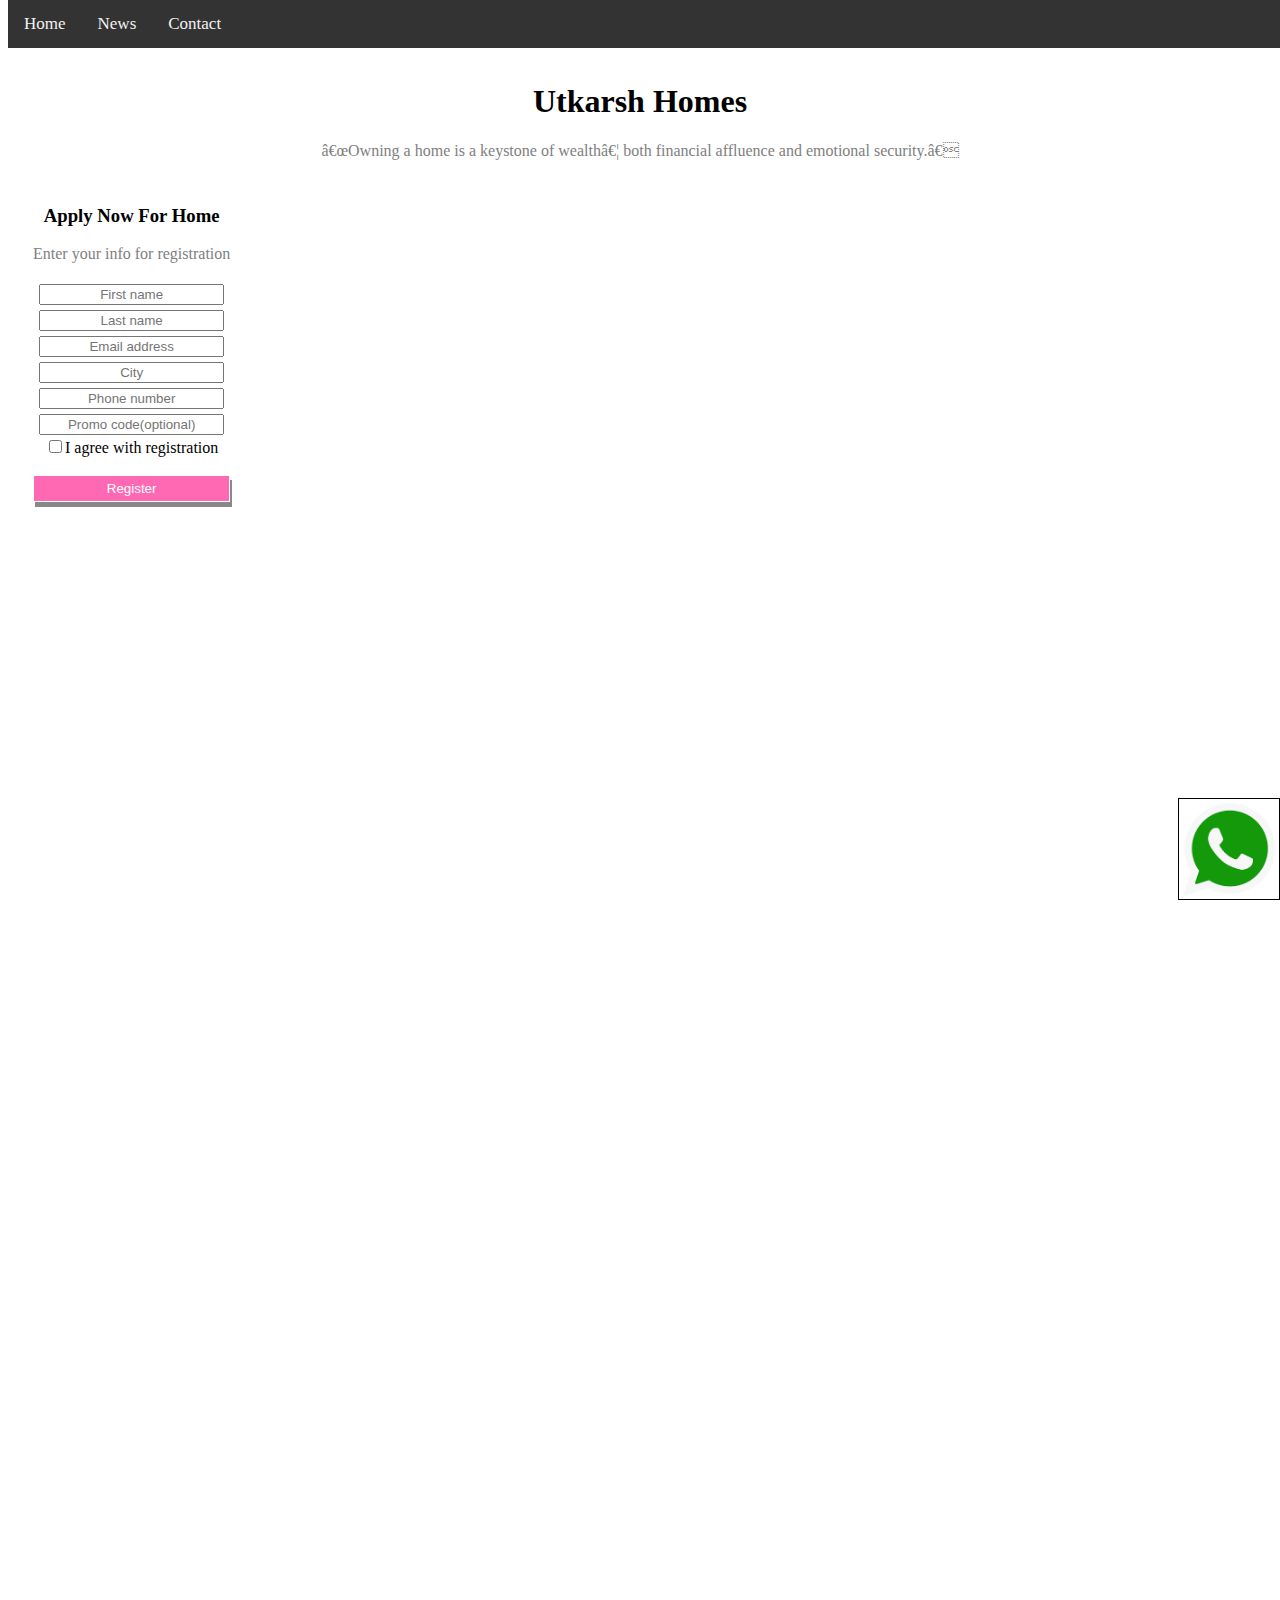
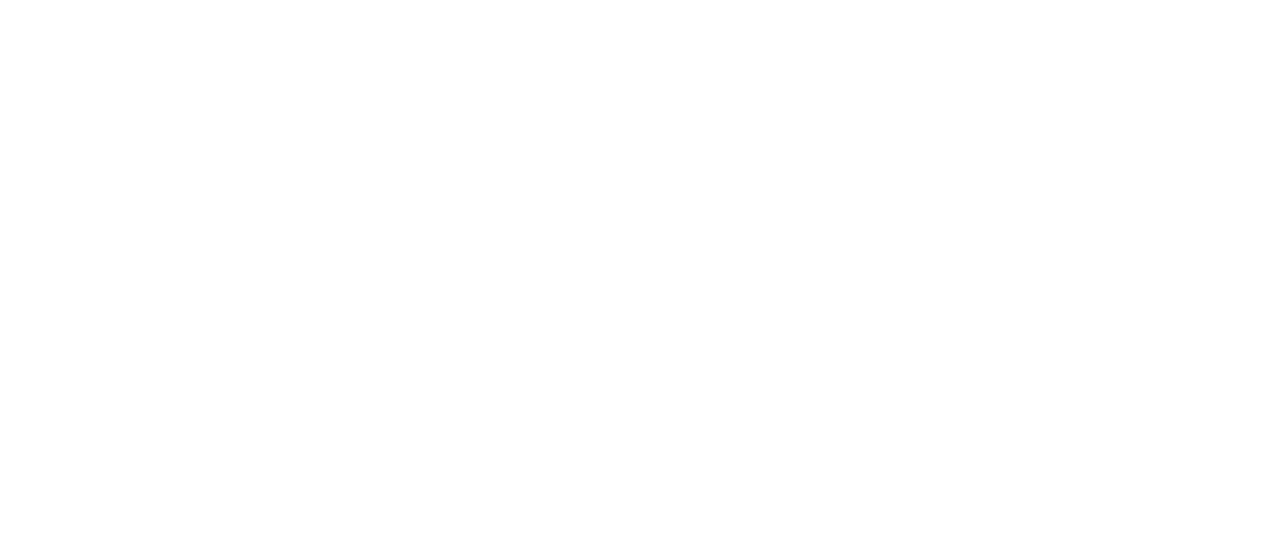
<file: index.html>
<!DOCTYPE html>
<html lang="en">
<head>
    <link rel="stylesheet" href="landing.css"
    <meta charset="UTF-8">
    <meta http-equiv="X-UA-Compatible" content="IE=edge">
    <meta name="viewport" content="width=device-width, initial-scale=1.0">
    <title>Landing Page</title>
</head>
<body>
    <div class="navbar">
        <a href="#home">Home</a>
        <a href="#news">News</a>
        <a href="#contact">Contact</a>
      </div><br><br><br>
    <div id="b">
        <h1>Utkarsh Homes</h1>
        <p>“Owning a home is a keystone of wealth… both financial affluence and emotional security.”</p>

    </div>
  <div class="a">
        <h3>Apply Now For Home</h3>
        <p><b></b>Enter your info for registration</b></p>
        <input type="text" placeholder="First name" /><br>
        <input type="text" placeholder="Last name" /><br>
        <input type="text" placeholder="Email address" /><br>
        <input type="text" placeholder="City" /><br>
        <input type="text" placeholder="Phone number" /><br>
        <input type="text" placeholder="Promo code(optional)" /><br>
        <input type="checkbox" />I agree with registration<br><br>
        <button type="submit" value="submit">Register</button>
    </div>
    <div class="img">
    
      </div>
    <div class="para">
           <h3>Lorem, ipsum dolor sit amet consectetur adipisicing elit. Nostrum deleniti dicta natus commodi corrupti quis, soluta explicabo nobis dignissimos optio placeat quisquam, quaerat quidem earum doloremque, nemo sequi itaque. Nisi ea quidem ab nesciunt quam cum magni odio delectus exercitationem officiis, quo esse aspernatur nobis iure voluptatibus voluptates unde excepturi. Labore explicabo id doloremque consectetur dicta illo delectus quaerat, quae doloribus neque. Nemo in aliquam at tenetur hic impedit minus labore deleniti, suscipit officia. Tempora magni labore asperiores unde, nobis ea fuga beatae perspiciatis facere! Totam optio cum in nobis rerum impedit officia culpa ducimus perspiciatis, nesciunt eligendi accusantium dolor quaerat esse quasi voluptatibus dolore veniam eius, deleniti, ipsa doloremque repellat at. Accusamus soluta repellendus exercitationem eos similique natus nihil numquam a magnam, voluptatum totam eaque ad distinctio minima voluptatibus quos aperiam provident sit. Debitis culpa nisi maiores recusandae, omnis repudiandae perspiciatis quod minima aspernatur. Doloremque iure nostrum ad accusamus ipsum quia aliquam qui facilis tempora perspiciatis eveniet ut, quasi impedit quidem. Laboriosam quis, esse neque assumenda culpa aut nostrum eum quidem quod ex vel dicta nobis obcaecati vero soluta veniam expedita accusamus amet provident eligendi consectetur inventore libero laborum! Deserunt neque mollitia soluta quas exercitationem architecto iusto eos, suscipit atque voluptate qui alias? Iste provident labore corrupti reiciendis eos iusto natus! Repudiandae natus nobis aperiam tempora expedita omnis sint placeat sapiente officia vitae delectus quibusdam animi, ducimus architecto neque, fuga, accusantium possimus totam debitis earum harum. Eum eaque dicta eos modi iusto esse sapiente quam id ex earum sequi beatae consequatur quod, dolores perspiciatis adipisci voluptatum suscipit saepe tempora aliquid necessitatibus in? Nobis cum, soluta obcaecati aperiam placeat sint, asperiores eveniet magnam vitae excepturi explicabo magni modi, nostrum delectus fugit vel omnis quam. Commodi quae voluptatum perspiciatis impedit saepe ut nam voluptate facere quas? Temporibus sed qui nisi et. Quaerat expedita vel a eum dicta corporis sunt assumenda excepturi voluptate error enim nostrum ab explicabo amet quis autem fugiat, odit est obcaecati. Molestiae doloribus cumque impedit nihil sint, asperiores doloremque, rem sequi, similique explicabo ut atque! Minus corporis voluptatum aperiam error debitis. Doloremque laudantium vel incidunt corporis, dolores natus, autem sunt quisquam, quos magni soluta minus a doloribus modi deleniti asperiores alias! Ipsam debitis voluptatem rem saepe. Corporis quos optio unde odio quisquam placeat eaque libero, illum voluptate suscipit ab ipsa autem assumenda quo blanditiis minus corrupti maiores facere similique, sapiente vero? Quam, blanditiis corporis labore placeat harum tempora enim sequi cupiditate odit necessitatibus omnis dicta ex, totam earum dolorem saepe dolores sint itaque asperiores optio officia recusandae, vitae quos. Eius labore repudiandae, odio dignissimos sed voluptate dolorum est necessitatibus harum alias, corrupti assumenda asperiores qui, magnam officiis aspernatur sit. Fuga itaque recusandae, ea maiores aut dolorem obcaecati esse pariatur non saepe optio numquam, totam dicta rem quo, suscipit eaque aliquid repudiandae. Quis voluptatem, repudiandae totam excepturi nemo sit minus praesentium illum sequi ipsa in omnis velit fugiat iure dignissimos, odio temporibus molestias iusto natus vel assumenda tempore suscipit. Alias, quasi fuga! Exercitationem modi sapiente iure natus dolor fuga saepe debitis voluptas optio dolorum, recusandae asperiores quasi vero aperiam beatae nam repellat ipsa? Illo assumenda hic provident praesentium eaque explicabo laborum consectetur, blanditiis, dignissimos aperiam debitis facere voluptates, quos accusamus doloremque error architecto fugit. Labore modi laudantium voluptates, deleniti quaerat veniam cupiditate corporis asperiores assumenda voluptas, corrupti beatae quas! Iure minus, recusandae molestiae quis enim numquam voluptatum quisquam impedit est adipisci obcaecati eius animi esse ipsum omnis excepturi consectetur quos consequuntur voluptate rerum vero dolorem sed reiciendis ipsam! Perferendis dolores blanditiis similique soluta in placeat hic iure, facilis numquam cum magnam. Quia earum libero dicta beatae illum incidunt quod. Itaque vero alias maiores odit, eligendi sed modi fugit architecto numquam placeat amet est fuga dolorem ducimus doloremque quos hic asperiores voluptatum harum aperiam reiciendis! Harum ea eaque reiciendis cum doloremque laboriosam culpa? Asperiores enim recusandae ipsa harum deserunt iste ducimus sit natus odio adipisci numquam nihil, nulla cumque quia neque consequuntur! Quia nam, velit esse corrupti dolor tenetur eveniet commodi vel fuga vero! Eum delectus accusantium et, molestiae, incidunt ex quo cupiditate molestias modi inventore nesciunt maiores voluptas earum aliquid, numquam ut aut minima sapiente aspernatur iure reprehenderit possimus consequuntur sunt esse. Non, quisquam dolorum, voluptate voluptates mollitia error temporibus aliquam corporis velit ipsum suscipit quidem repellendus sequi doloremque deserunt earum. Sed qui inventore voluptas iure est blanditiis. Neque eos, assumenda voluptatem sapiente repellat porro beatae totam molestiae vero laboriosam minima itaque laborum numquam incidunt nobis impedit maiores dolores voluptates quas ducimus aut. Vel iste officia aspernatur facere, sunt ducimus est, repudiandae, saepe repellendus eius pariatur modi illum nihil? Doloribus eos facilis nihil, iusto accusantium officia consectetur asperiores iste quibusdam quidem porro delectus reprehenderit, quae deleniti similique facere sapiente, distinctio error aperiam accusamus quasi. Voluptatibus provident rerum accusamus cupiditate esse, vel est officiis, aspernatur similique eligendi asperiores atque ex fuga facilis dolores et, vero delectus quis obcaecati. Nulla illo blanditiis accusamus nesciunt beatae, soluta obcaecati aliquam quasi officia ratione, sapiente aperiam eaque, corporis vel harum consequatur reprehenderit velit tenetur voluptatem placeat eligendi? Facere suscipit quam at consequuntur porro, nemo voluptas ipsam, explicabo sapiente, pariatur sed rem quas! Veritatis eveniet, repudiandae explicabo, temporibus, facere sit qui est accusamus exercitationem voluptatibus odit amet non aperiam eligendi nihil numquam molestiae alias voluptas omnis nesciunt. Reprehenderit, similique? Obcaecati ex eos cupiditate laborum magni unde officia nesciunt ullam similique dicta et laboriosam explicabo maxime voluptatum, aut quaerat nihil alias tempora sed quidem dolor! Doloremque aliquid non natus architecto tempora officia? Recusandae sequi maiores voluptate, sint fugiat qui non necessitatibus ut eius fugit esse voluptates alias dolores exercitationem dignissimos nostrum. Facilis eligendi magni consequuntur culpa, quam voluptatibus, cum veniam alias id autem, nobis exercitationem sint officiis eaque ipsam nostrum porro dignissimos velit provident? At vel, blanditiis excepturi deserunt, asperiores nisi ullam sunt iste, temporibus mollitia deleniti iure dolorum voluptas ipsa suscipit esse nam sed in! Maiores asperiores obcaecati repellendus quisquam dignissimos a corporis architecto reiciendis, voluptatum, necessitatibus dicta porro blanditiis officia? Iure porro ut enim ipsa modi, quasi sint. Inventore, culpa maiores. Perferendis, voluptate quaerat.</h3>
        </div>
    
      
       

</body>
</html>
</file>
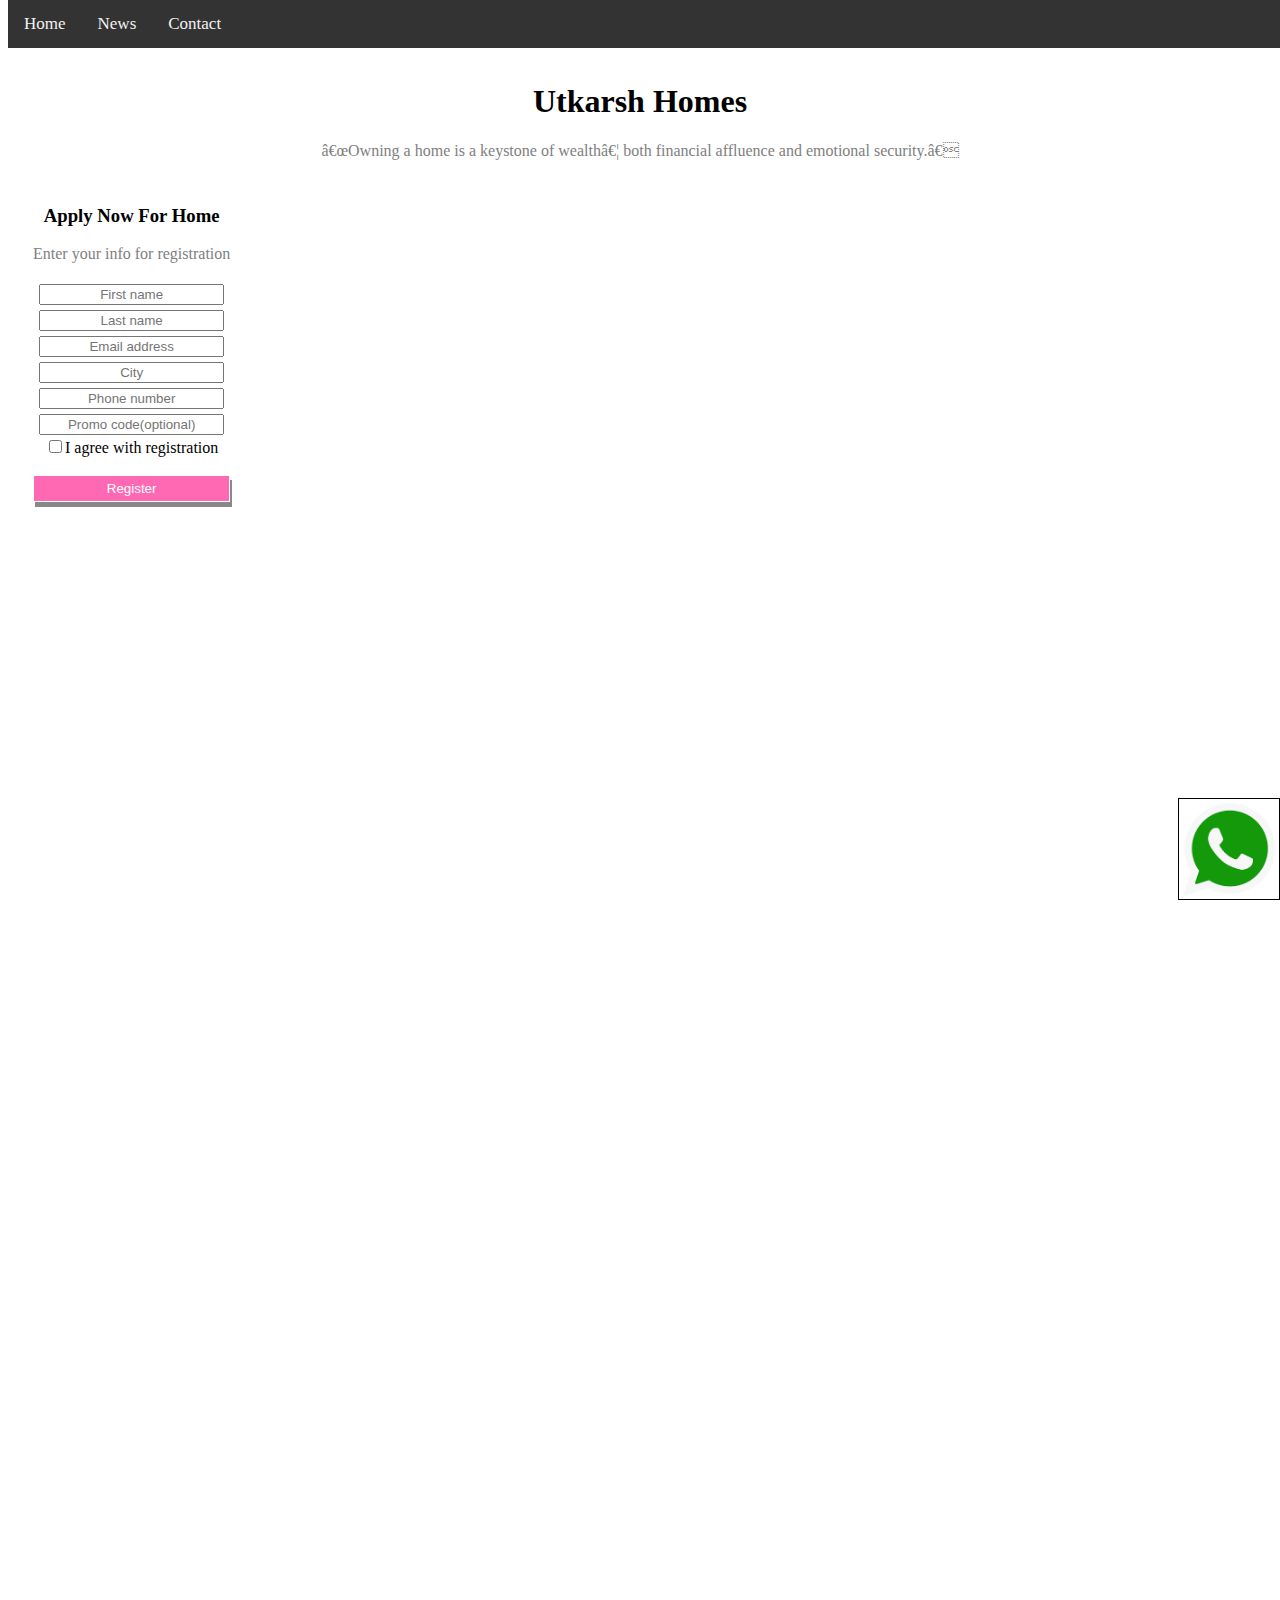
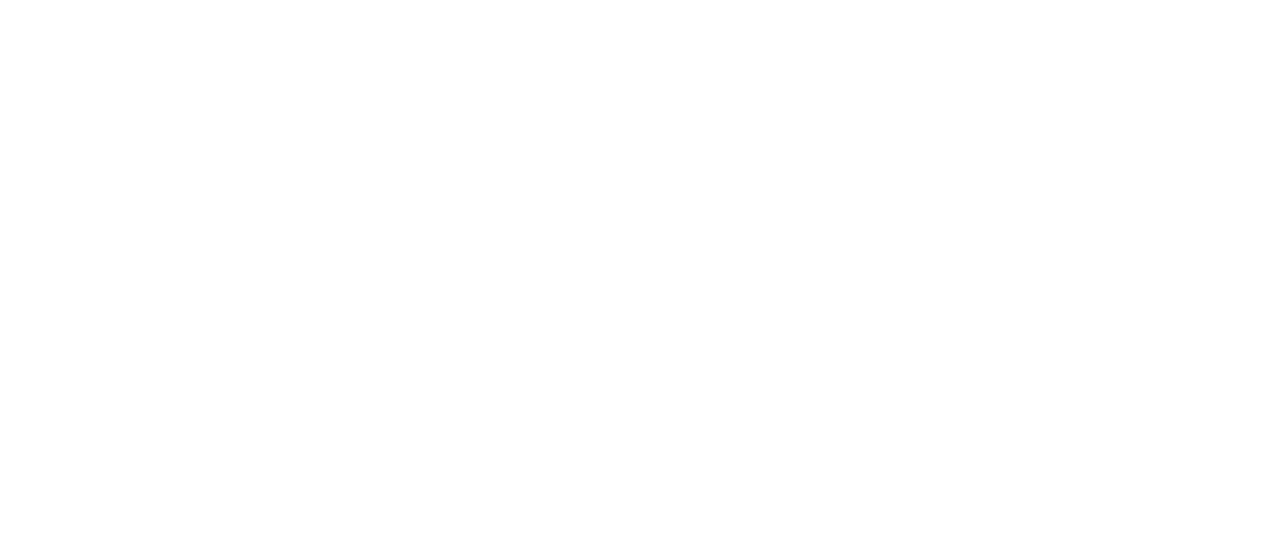
<file: landingpage.html>
<!DOCTYPE html>
<html lang="en">
<head>
    <link rel="stylesheet" href="landing.css"
    <meta charset="UTF-8">
    <meta http-equiv="X-UA-Compatible" content="IE=edge">
    <meta name="viewport" content="width=device-width, initial-scale=1.0">
    <title>Landing Page</title>
</head>
<body>
    <div class="navbar">
        <a href="#home">Home</a>
        <a href="#news">News</a>
        <a href="#contact">Contact</a>
      </div><br><br><br>
    <div id="b">
        <h1>Utkarsh Homes</h1>
        <p>“Owning a home is a keystone of wealth… both financial affluence and emotional security.”</p>

    </div>
  <div class="a">
        <h3>Apply Now For Home</h3>
        <p><b></b>Enter your info for registration</b></p>
        <input type="text" placeholder="First name" /><br>
        <input type="text" placeholder="Last name" /><br>
        <input type="text" placeholder="Email address" /><br>
        <input type="text" placeholder="City" /><br>
        <input type="text" placeholder="Phone number" /><br>
        <input type="text" placeholder="Promo code(optional)" /><br>
        <input type="checkbox" />I agree with registration<br><br>
        <button type="submit" value="submit">Register</button>
    </div>
    <div class="img">
    
      </div>
    <div class="para">
           <h3>Lorem, ipsum dolor sit amet consectetur adipisicing elit. Nostrum deleniti dicta natus commodi corrupti quis, soluta explicabo nobis dignissimos optio placeat quisquam, quaerat quidem earum doloremque, nemo sequi itaque. Nisi ea quidem ab nesciunt quam cum magni odio delectus exercitationem officiis, quo esse aspernatur nobis iure voluptatibus voluptates unde excepturi. Labore explicabo id doloremque consectetur dicta illo delectus quaerat, quae doloribus neque. Nemo in aliquam at tenetur hic impedit minus labore deleniti, suscipit officia. Tempora magni labore asperiores unde, nobis ea fuga beatae perspiciatis facere! Totam optio cum in nobis rerum impedit officia culpa ducimus perspiciatis, nesciunt eligendi accusantium dolor quaerat esse quasi voluptatibus dolore veniam eius, deleniti, ipsa doloremque repellat at. Accusamus soluta repellendus exercitationem eos similique natus nihil numquam a magnam, voluptatum totam eaque ad distinctio minima voluptatibus quos aperiam provident sit. Debitis culpa nisi maiores recusandae, omnis repudiandae perspiciatis quod minima aspernatur. Doloremque iure nostrum ad accusamus ipsum quia aliquam qui facilis tempora perspiciatis eveniet ut, quasi impedit quidem. Laboriosam quis, esse neque assumenda culpa aut nostrum eum quidem quod ex vel dicta nobis obcaecati vero soluta veniam expedita accusamus amet provident eligendi consectetur inventore libero laborum! Deserunt neque mollitia soluta quas exercitationem architecto iusto eos, suscipit atque voluptate qui alias? Iste provident labore corrupti reiciendis eos iusto natus! Repudiandae natus nobis aperiam tempora expedita omnis sint placeat sapiente officia vitae delectus quibusdam animi, ducimus architecto neque, fuga, accusantium possimus totam debitis earum harum. Eum eaque dicta eos modi iusto esse sapiente quam id ex earum sequi beatae consequatur quod, dolores perspiciatis adipisci voluptatum suscipit saepe tempora aliquid necessitatibus in? Nobis cum, soluta obcaecati aperiam placeat sint, asperiores eveniet magnam vitae excepturi explicabo magni modi, nostrum delectus fugit vel omnis quam. Commodi quae voluptatum perspiciatis impedit saepe ut nam voluptate facere quas? Temporibus sed qui nisi et. Quaerat expedita vel a eum dicta corporis sunt assumenda excepturi voluptate error enim nostrum ab explicabo amet quis autem fugiat, odit est obcaecati. Molestiae doloribus cumque impedit nihil sint, asperiores doloremque, rem sequi, similique explicabo ut atque! Minus corporis voluptatum aperiam error debitis. Doloremque laudantium vel incidunt corporis, dolores natus, autem sunt quisquam, quos magni soluta minus a doloribus modi deleniti asperiores alias! Ipsam debitis voluptatem rem saepe. Corporis quos optio unde odio quisquam placeat eaque libero, illum voluptate suscipit ab ipsa autem assumenda quo blanditiis minus corrupti maiores facere similique, sapiente vero? Quam, blanditiis corporis labore placeat harum tempora enim sequi cupiditate odit necessitatibus omnis dicta ex, totam earum dolorem saepe dolores sint itaque asperiores optio officia recusandae, vitae quos. Eius labore repudiandae, odio dignissimos sed voluptate dolorum est necessitatibus harum alias, corrupti assumenda asperiores qui, magnam officiis aspernatur sit. Fuga itaque recusandae, ea maiores aut dolorem obcaecati esse pariatur non saepe optio numquam, totam dicta rem quo, suscipit eaque aliquid repudiandae. Quis voluptatem, repudiandae totam excepturi nemo sit minus praesentium illum sequi ipsa in omnis velit fugiat iure dignissimos, odio temporibus molestias iusto natus vel assumenda tempore suscipit. Alias, quasi fuga! Exercitationem modi sapiente iure natus dolor fuga saepe debitis voluptas optio dolorum, recusandae asperiores quasi vero aperiam beatae nam repellat ipsa? Illo assumenda hic provident praesentium eaque explicabo laborum consectetur, blanditiis, dignissimos aperiam debitis facere voluptates, quos accusamus doloremque error architecto fugit. Labore modi laudantium voluptates, deleniti quaerat veniam cupiditate corporis asperiores assumenda voluptas, corrupti beatae quas! Iure minus, recusandae molestiae quis enim numquam voluptatum quisquam impedit est adipisci obcaecati eius animi esse ipsum omnis excepturi consectetur quos consequuntur voluptate rerum vero dolorem sed reiciendis ipsam! Perferendis dolores blanditiis similique soluta in placeat hic iure, facilis numquam cum magnam. Quia earum libero dicta beatae illum incidunt quod. Itaque vero alias maiores odit, eligendi sed modi fugit architecto numquam placeat amet est fuga dolorem ducimus doloremque quos hic asperiores voluptatum harum aperiam reiciendis! Harum ea eaque reiciendis cum doloremque laboriosam culpa? Asperiores enim recusandae ipsa harum deserunt iste ducimus sit natus odio adipisci numquam nihil, nulla cumque quia neque consequuntur! Quia nam, velit esse corrupti dolor tenetur eveniet commodi vel fuga vero! Eum delectus accusantium et, molestiae, incidunt ex quo cupiditate molestias modi inventore nesciunt maiores voluptas earum aliquid, numquam ut aut minima sapiente aspernatur iure reprehenderit possimus consequuntur sunt esse. Non, quisquam dolorum, voluptate voluptates mollitia error temporibus aliquam corporis velit ipsum suscipit quidem repellendus sequi doloremque deserunt earum. Sed qui inventore voluptas iure est blanditiis. Neque eos, assumenda voluptatem sapiente repellat porro beatae totam molestiae vero laboriosam minima itaque laborum numquam incidunt nobis impedit maiores dolores voluptates quas ducimus aut. Vel iste officia aspernatur facere, sunt ducimus est, repudiandae, saepe repellendus eius pariatur modi illum nihil? Doloribus eos facilis nihil, iusto accusantium officia consectetur asperiores iste quibusdam quidem porro delectus reprehenderit, quae deleniti similique facere sapiente, distinctio error aperiam accusamus quasi. Voluptatibus provident rerum accusamus cupiditate esse, vel est officiis, aspernatur similique eligendi asperiores atque ex fuga facilis dolores et, vero delectus quis obcaecati. Nulla illo blanditiis accusamus nesciunt beatae, soluta obcaecati aliquam quasi officia ratione, sapiente aperiam eaque, corporis vel harum consequatur reprehenderit velit tenetur voluptatem placeat eligendi? Facere suscipit quam at consequuntur porro, nemo voluptas ipsam, explicabo sapiente, pariatur sed rem quas! Veritatis eveniet, repudiandae explicabo, temporibus, facere sit qui est accusamus exercitationem voluptatibus odit amet non aperiam eligendi nihil numquam molestiae alias voluptas omnis nesciunt. Reprehenderit, similique? Obcaecati ex eos cupiditate laborum magni unde officia nesciunt ullam similique dicta et laboriosam explicabo maxime voluptatum, aut quaerat nihil alias tempora sed quidem dolor! Doloremque aliquid non natus architecto tempora officia? Recusandae sequi maiores voluptate, sint fugiat qui non necessitatibus ut eius fugit esse voluptates alias dolores exercitationem dignissimos nostrum. Facilis eligendi magni consequuntur culpa, quam voluptatibus, cum veniam alias id autem, nobis exercitationem sint officiis eaque ipsam nostrum porro dignissimos velit provident? At vel, blanditiis excepturi deserunt, asperiores nisi ullam sunt iste, temporibus mollitia deleniti iure dolorum voluptas ipsa suscipit esse nam sed in! Maiores asperiores obcaecati repellendus quisquam dignissimos a corporis architecto reiciendis, voluptatum, necessitatibus dicta porro blanditiis officia? Iure porro ut enim ipsa modi, quasi sint. Inventore, culpa maiores. Perferendis, voluptate quaerat.</h3>
        </div>
    
      
       

</body>
</html>
</file>
<file: landing.css>
body {
  background-image: url("https://images.unsplash.com/photo-1580587771525-78b9dba3b914?ixid=MnwxMjA3fDB8MHxwaG90by1wYWdlfHx8fGVufDB8fHx8&ixlib=rb-1.2.1&auto=format&fit=crop&w=774&q=80");
  background-repeat: no-repeat;
  background-size: cover;
}

.a {
  display: inline-block;
  background-color: white;
  padding: 10px;
  margin-left: 15px;
  text-align: center;
}
p {
  color: gray;
}
input {
  text-align: center;
  margin-top: 5px;
}
button {
  width: 100%;
  border: 1px solid;
  padding: 5px;
  box-shadow: 2px 5px #888888;
  background-color: hotpink;
  color: white;
}
#b {
  text-align: center;
}
.navbar {
  overflow: hidden;
  background-color: #333;
  position: fixed;
  top: 0;
  width: 100%;
}

.navbar a {
  float: left;
  display: block;
  color: #f2f2f2;
  text-align: center;
  padding: 14px 16px;
  text-decoration: none;
  font-size: 17px;
}

.navbar a:hover {
  background: #ddd;
  color: black;
}
.para {
  text-align: center;
  padding-top: 500px;
  color: white;
}
.img {
  height: 100px;
  width: 100px;
  background-image: url("[data-uri]");
  border: 1px solid black;
  background-size: cover;
  background-repeat: no-repeat;
  position:fixed;
  right: 0px;
  bottom: 0px;
}
</file>
